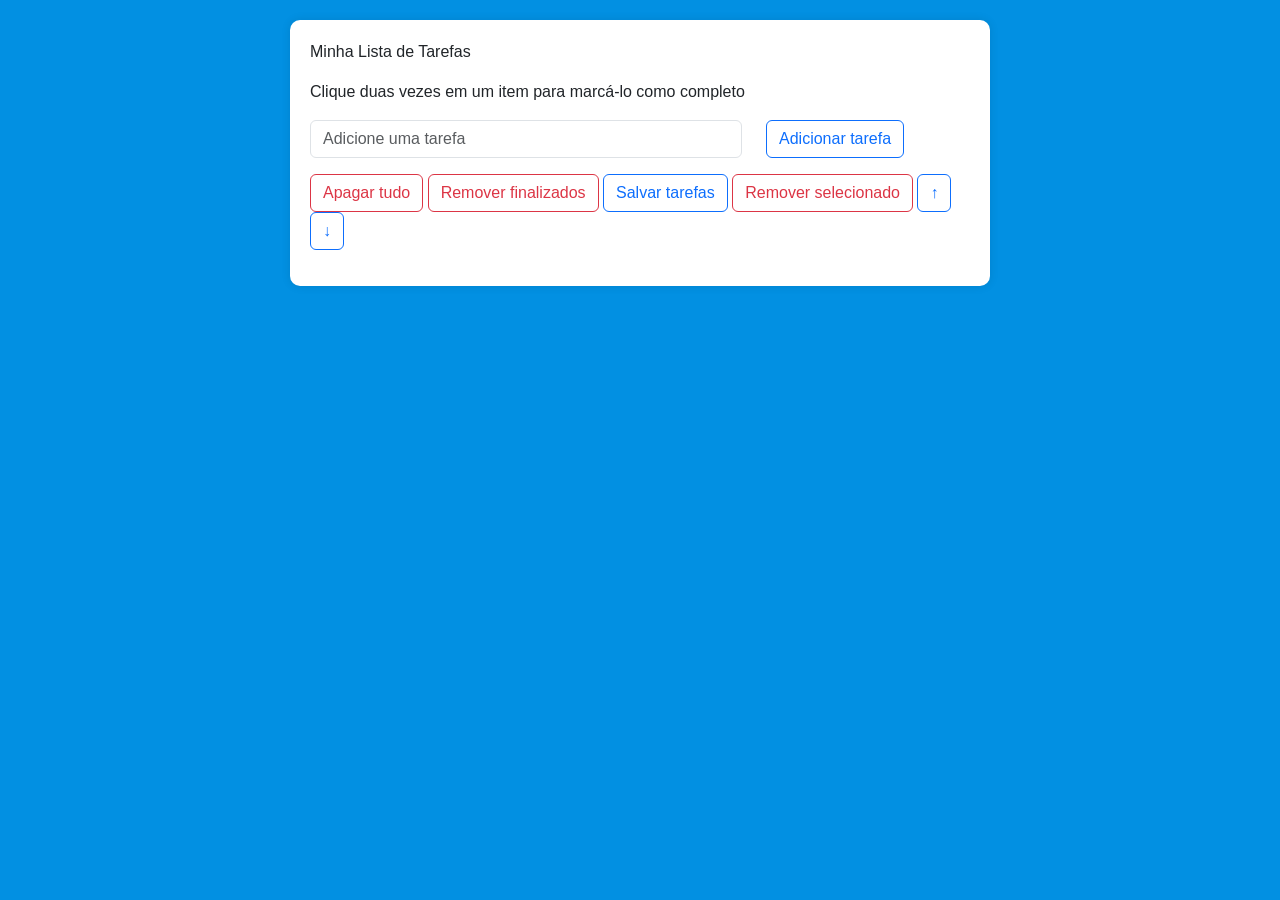
<file: index.html>
<!DOCTYPE html>
<html lang="pt">

<head>
    <meta charset="UTF-8">
    <meta name="viewport" content="width=device-width, initial-scale=1.0">
    <title>Document</title>
    <link href="https://cdn.jsdelivr.net/npm/bootstrap@5.0.2/dist/css/bootstrap.min.css" rel="stylesheet"
        integrity="sha384-EVSTQN3/azprG1Anm3QDgpJLIm9Nao0Yz1ztcQTwFspd3yD65VohhpuuCOmLASjC" crossorigin="anonymous">
    <link rel="stylesheet" href="style.css">
</head>

<body id="container">
    <header>
        <p> Minha Lista de Tarefas </p>
    </header>
    <main>
        <p id="funcionamento">Clique duas vezes em um item para marcá-lo como completo</p>
        <div class="row">
            <div class="col-md-8">
                <input type="text" class="form-control" id="texto-tarefa" placeholder="Adicione uma tarefa">
            </div>
            <div class="col-md-4">
                <button id="criar-tarefa" class="btn btn-outline-primary">Adicionar tarefa</button>
            </div>
            <div class="mt-3">
                <button id="apaga-tudo" class="btn btn-outline-danger">Apagar tudo</button>
                <button id="remover-finalizados" class="btn btn-outline-danger">Remover finalizados</button>
                <button id="salvar-tarefas" class="btn btn-outline-primary">Salvar tarefas</button>
                <button id="remover-selecionado" class="btn btn-outline-danger">Remover selecionado</button>
                <button id="mover-cima" class="btn btn-outline-primary">↑</button>
                <button id="mover-baixo" class="btn btn-outline-primary">↓</button>
            </div>
        </div>
        <ol id="lista-tarefas" class="mt-3"></ol>
    </main>

    <script src="script.js"></script>
</body>

</html>
</file>
<file: style.css>
html {
  background-color: rgb(2 , 144 , 226);
}

body {
  font-family: Arial, sans-serif;
  margin: auto;
  padding: 0;
  max-width: 700px;
  margin-top: 20px;
  max-height: 100%;
}

#container {
  background-color: white;
  padding: 20px;
  border-radius: 10px;
  box-shadow: 0 0 10px rgba(0 , 0 , 0 , 0.1);
}

.selected {
  background-color: gray;
}

.completed {
  text-decoration: line-through
    solid black;
}
</file>
